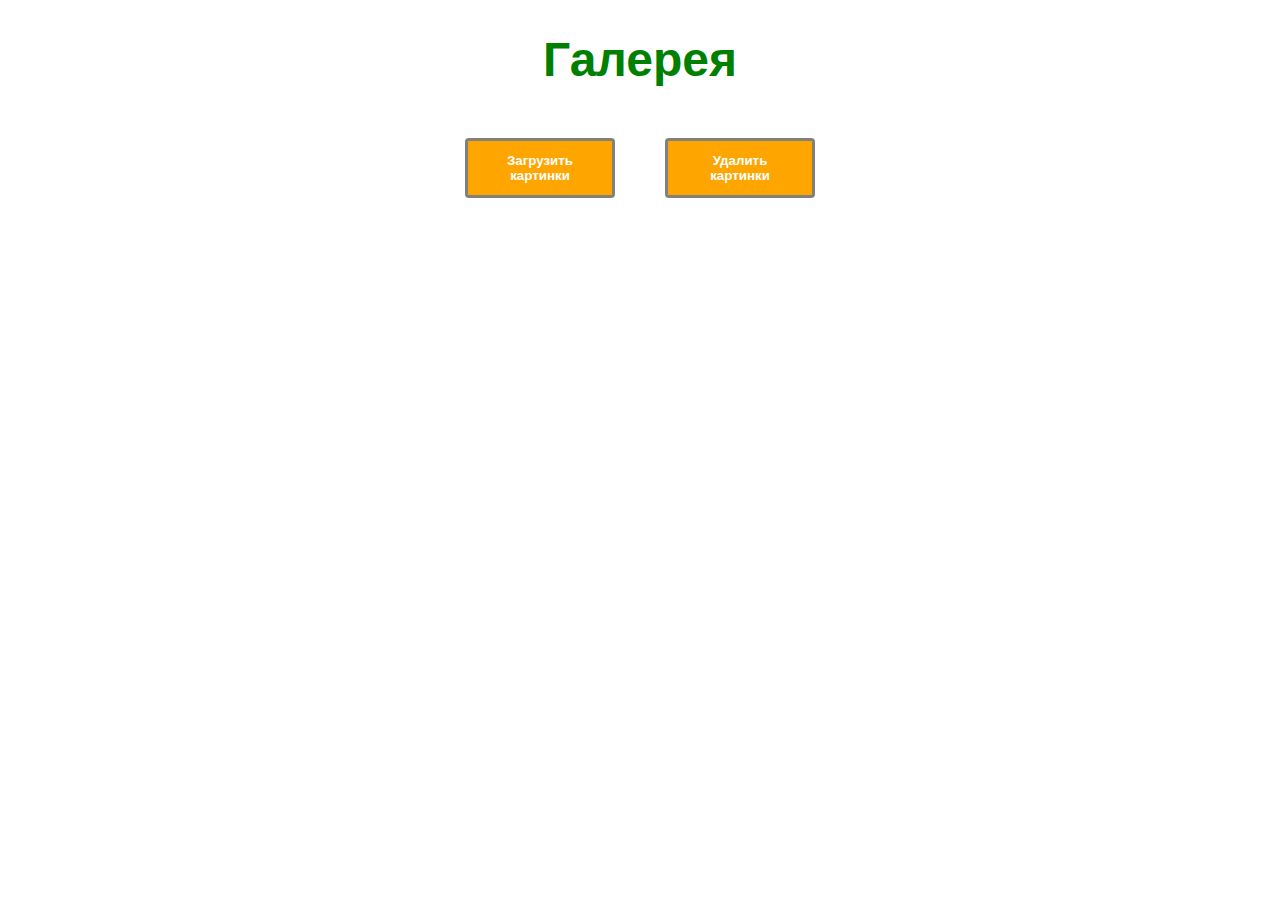
<file: Modul_8/pages/gallery.html>
<!DOCTYPE html>
<html>
<head>
    <meta charset="utf-8">
    <meta name="viewport" content="width=device-width, initial-scale=1.0">
    <title><!DOCTYPE html>
<html>
<head>
    <meta charset="utf-8">
    <meta name="viewport" content="width=device-width, initial-scale=1.0">
    <title>Gallery_cats</title>
    <link rel="stylesheet" href="../CSS/style.css">
    <link rel="stylesheet" href="../CSS/style_mobile.css">
    <script src="../JS/gallery.js" defer></script>
</head>
<body>
    <div class="loader">
        <div class="loader__stick" style="--i:1;"></div>
        <div class="loader__stick" style="--i:2;"></div>
        <div class="loader__stick" style="--i:3;"></div>
        <div class="loader__stick" style="--i:4;"></div>
        <div class="loader__stick" style="--i:5;"></div>
        <div class="loader__stick" style="--i:6;"></div>
        <div class="loader__stick" style="--i:7;"></div>
        <div class="loader__stick" style="--i:8;"></div>
        <div class="loader__stick" style="--i:9;"></div>
        <div class="loader__stick" style="--i:10;"></div>
        <div class="loader__stick" style="--i:11;"></div>
        <div class="loader__stick" style="--i:12;"></div>
    </div>
    <header>
        <section>
            <h1>Галерея</h1>
        </section>
        <div class="btn">
            <button type="button" id="btn_add">Загрузить картинки</button>
            <button type="button" id="btn_del">Удалить картинки</button>        
        </div>
    </header>
    <main class="container"></main>   
</body>
</html>
</file>
<file: Modul_8/CSS/style.css>
body {
  width: 1200px;
  margin: 0 auto;
  font-family: Arial, sans-serif;
  position: relative;
  overflow: auto;
}

section h1 {
  font-size: 48px;
  line-height: 56px;
  font-weight: 700;
  color: green;
  text-align: center; 
  margin-bottom: 0; 
}

.container {
  display: grid;
  grid-template-columns: repeat(3, 1fr);
  grid-auto-rows: 200px;
  grid-column-gap: 100px;
  grid-row-gap: 30px;
  justify-items: stretch;
  align-items: stretch;
}
  
.container > div {
  background-size: cover;
  background-repeat: no-repeat;
  background-position: center; 
  border: 5px solid gray;
  border-radius: 10px;
}

  .btn {
    display: flex;
    justify-content: center;
    width: 100%;
    grid-column-gap: 50px;
    margin: 50px auto;
  }
  
  #btn_add,
  #btn_del {
    display: block;
    font-weight: 700;
    color: white;
    text-decoration: none;
    padding: 12px 16px;
    background: orange;
    transition: 0.2s;
    border-radius: 4px;
    size: 16px;
    width: 150px;
    border: grey solid 3px;
  } 
  
  #btn_add:hover { 
    background: orangered;
    cursor: pointer;
  }
    
  #btn_del:hover { 
    background: orangered;
    cursor: pointer;
  }
  
/* loader */
.loader {
  position: absolute;
  top: 50%;
  left: 50%;
  transform: translate(-50%,50%);
  width: 80px;
  height: 80px;
}

.loader__stick {
  transform-origin: 40px 40px;
  transform: rotate(calc(30deg * var(--i)));
  animation: spinner 1.2s linear infinite;
  animation-delay: calc(var(--i) * 0.1s - 1.2s);
}

.loader__stick::after {
  content: " ";
  position: absolute;
  top: 3.2px;
  left: 36.8px;
  width: 6.4px;
  height: 17.6px;
  border-radius: 20%;
  background-color: grey;
}

@keyframes spinner {
  0% {
    opacity: 1;
  }

  100% {
    opacity: 0;
  }
}
</file>
<file: Modul_8/CSS/style_mobile.css>
@media screen and (max-device-width: 320px) {
    body {
        margin: 0 16px !important;
    }
}
@media screen and (max-device-width: 414px) {
    .container {
        grid-template-columns: 1fr;
    }
}
@media screen and (max-device-width: 768px) {
    body {
        width: auto !important;
        margin: 0 20px;
        overflow-y: scroll;
    }
}
</file>
